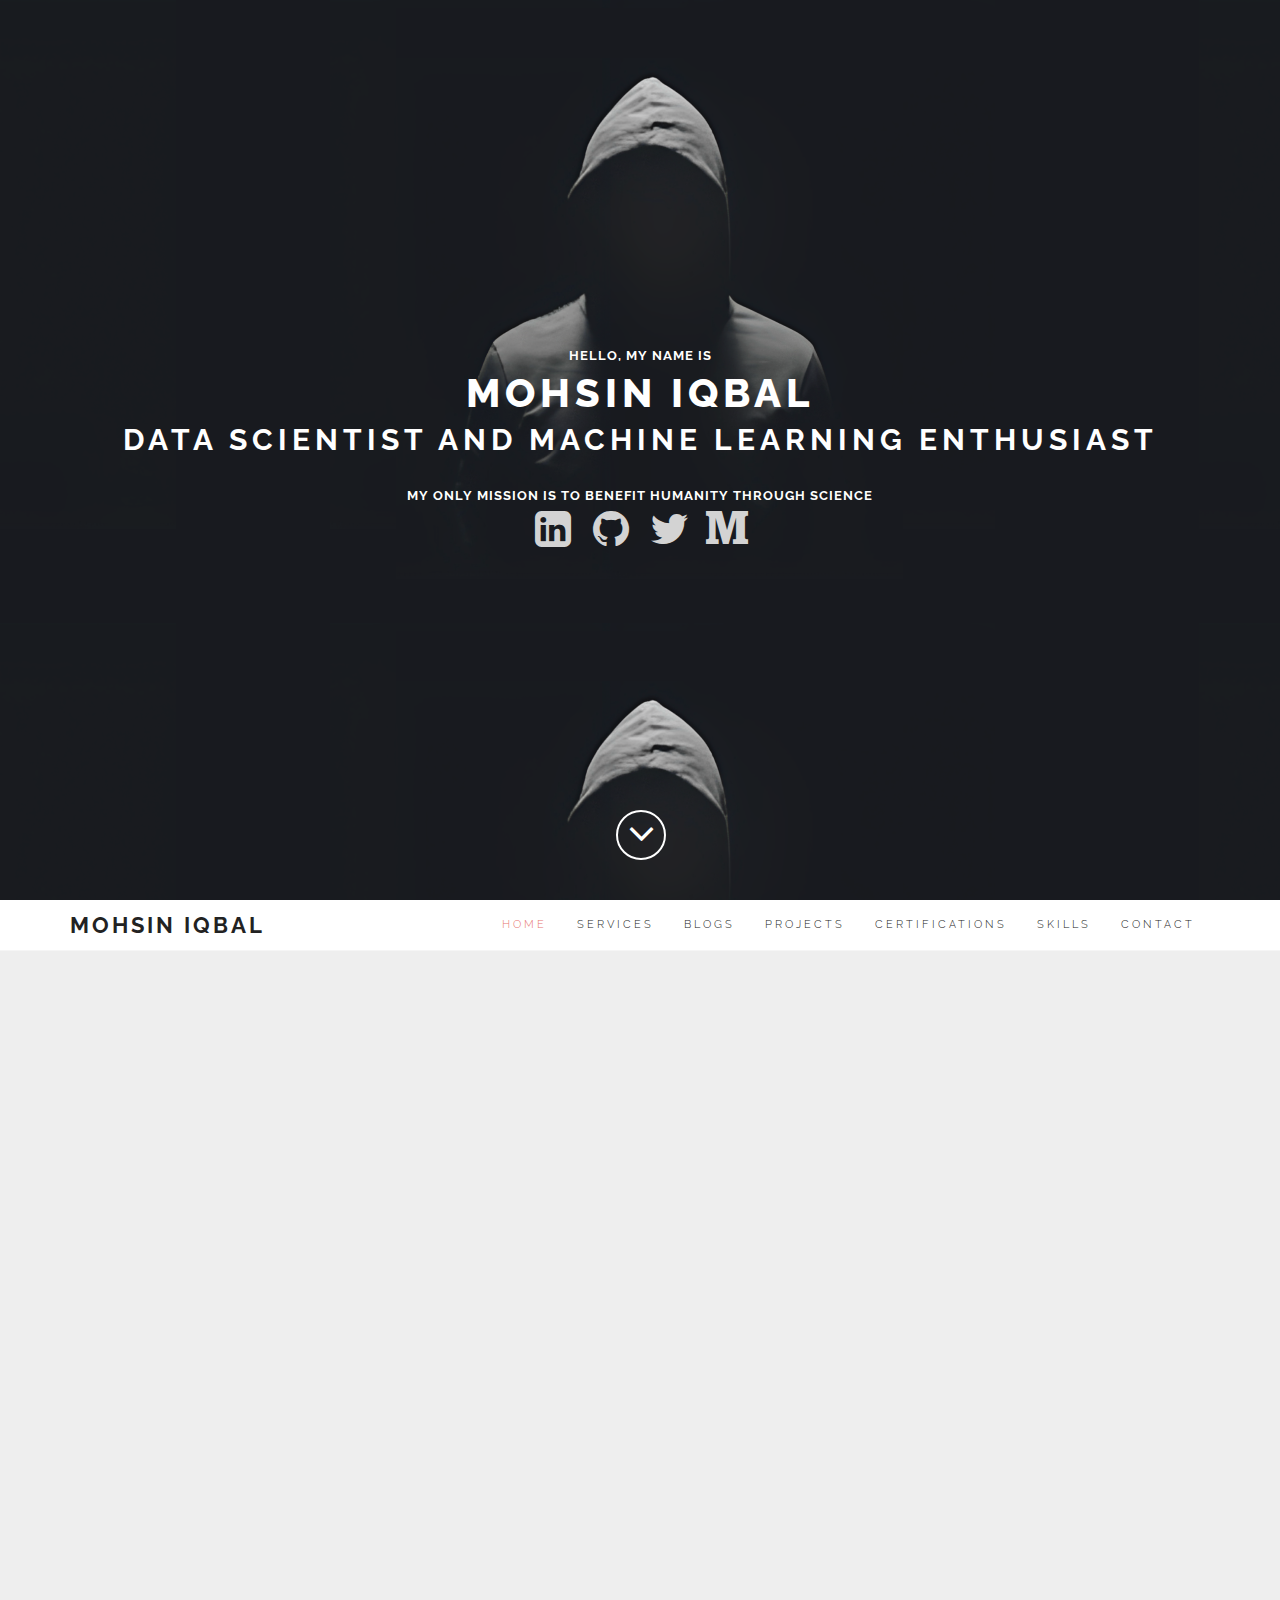
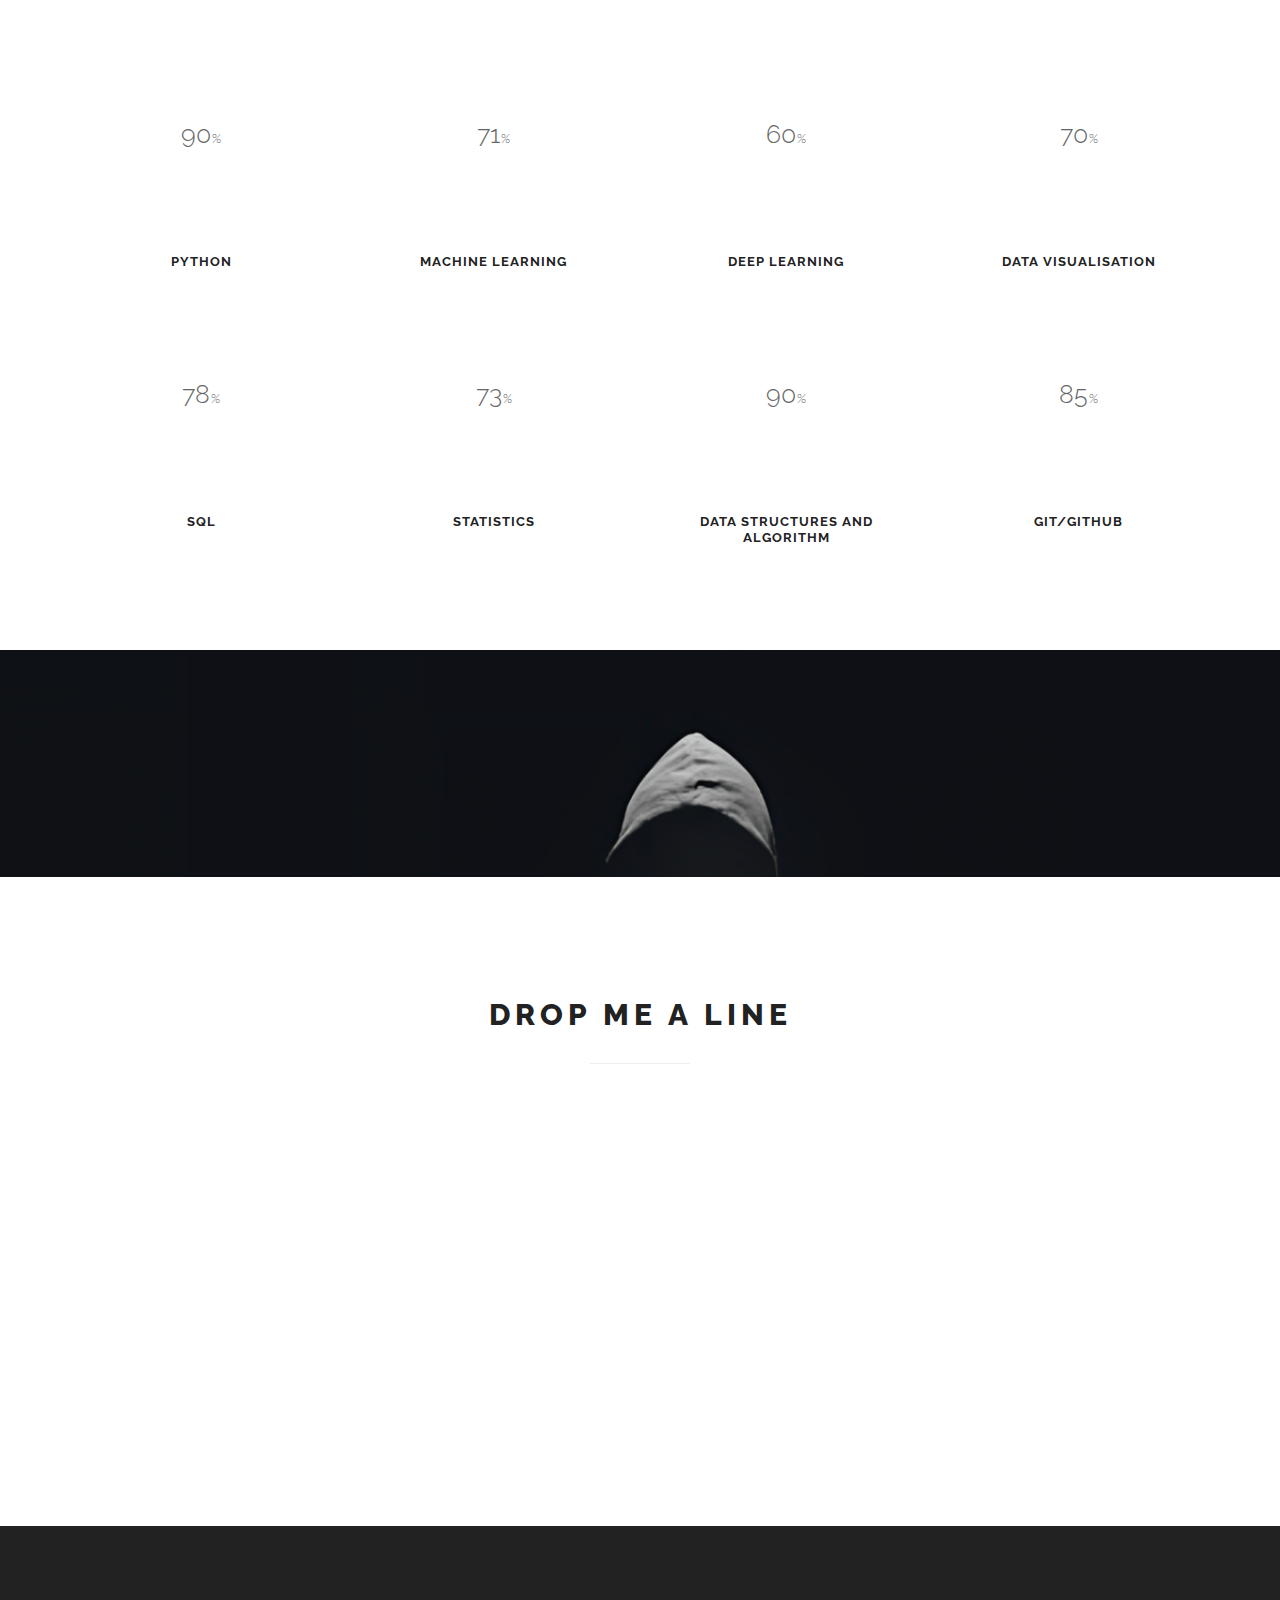
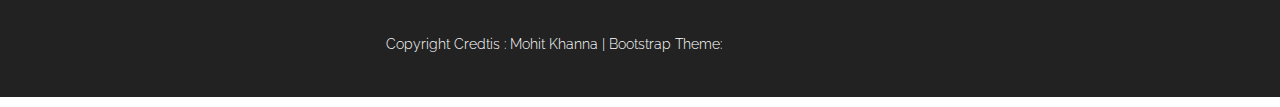
<file: index.html>
<!DOCTYPE html>
<html prefix="og: https://ogp.me/ns#">
<head>
	<meta charset="UTF-8">
	<meta property="og:title" content="Mohsin Iqbal" />
	<meta property="og:url" content="http://mohsinipk.github.io/" />
	<title>Mohsin Iqbal</title>
	<!-- CSS -->
	<link href="assets/bootstrap/css/bootstrap.min.css" rel="stylesheet" media="screen">
	<link href="assets/css/font-awesome.min.css" rel="stylesheet" media="screen">
	<link href="assets/css/simple-line-icons.css" rel="stylesheet" media="screen">
	<link href="assets/css/animate.css" rel="stylesheet">
    
	<!-- Custom styles CSS -->
	<link href="assets/css/style.css" rel="stylesheet" media="screen">
    
    <script src="assets/js/modernizr.custom.js"></script>
       
</head>
<body>

	<!-- Preloader -->

	<div id="preloader">
		<div id="status"></div>
	</div>

	<!-- Home start -->

	<section id="home" class="pfblock-image screen-height">
        <div class="home-overlay"></div>
		<div class="intro">
			<h3>Hello, my name is </h3>
			<h1>Mohsin Iqbal</h1>
			<h2>Data Scientist and Machine learning Enthusiast</h2>
			<h3>my only mission is to benefit humanity through science</h3>
			<div class="social_media">
				<a href="https://www.linkedin.com/in/mohsiniqbalpk/">
					<i class="fa fa-linkedin-square fa-3x fa-fw"></i>
				</a>
				<a href="https://github.com/mohsinipk">
					<i class="fa fa-github fa-3x fa-fw"></i>
				</a>

                <a href="https://twitter.com/MohsinIqbalpk">
					<i class="fa fa-twitter fa-3x fa-fw"></i>
				</a>
                <a href="https://medium.com/@MohsinIqbalpk">
					<i class="fa fa-medium fa-3x fa-fw"></i>
				</a>
			</div>
		</div>
        <a href="#services">
		<div class="scroll-down">
            <span>
                <i class="fa fa-angle-down fa-3x"></i>
            </span>
		</div>
        </a>

	</section>

	<!-- Home end -->

	<!-- Navigation start -->

	<header class="header">

		<nav class="navbar navbar-custom" role="navigation">

			<div class="container">

				<div class="navbar-header">
					<button type="button" class="navbar-toggle" data-toggle="collapse" data-target="#custom-collapse">
						<span class="sr-only">Toggle navigation</span>
						<span class="icon-bar"></span>
						<span class="icon-bar"></span>
						<span class="icon-bar"></span>
					</button>
					<a class="navbar-brand" href="index.html">Mohsin Iqbal</a>
				</div>

				<div class="collapse navbar-collapse" id="custom-collapse">
					<ul class="nav navbar-nav navbar-right">
						<li><a href="#home">Home</a></li>
						<li><a href="#services">Services</a></li>
                        <li><a href="#blogs">Blogs</a></li>
                        <li><a href="#portfolio">Projects</a></li>
						<li><a href="#certifications">Certifications</a></li>
                        <li><a href="#skills">Skills</a></li>
						<li><a href="#contact">Contact</a></li>
					</ul>
				</div>

			</div><!-- .container -->

		</nav>

	</header>

	<!-- Navigation end -->

    <!-- Services start -->

	<section id="services" class="pfblock pfblock-gray">
		<div class="container">
			<div class="row">

				<div class="col-sm-6 col-sm-offset-3">

					<div class="pfblock-header wow fadeInUp">
						<h2 class="pfblock-title">My current ventures</h2>
						<div class="pfblock-line"></div>
						<div class="pfblock-subtitle" align="justify" text-justify="distribute">
							<br>I am a Data science and Machine learning enthusiast. I am currently studing at the University of Central Punjab with a bachelors program on Computer Science. I love working with Data and solving the interesting patterns in it. 
                            I also have experience in working with popular data science libraries in Python as well with profficiency in SQL.
                            <br/>
							
              <br>While I do enjoy solving problems I am looking for data science roles as well. What I really love about the data science is the storytelling aspect of it that how anyone can express data in its own way? I love to explore and solve real world problems with the help of data science.
              Now, I am looking to work on water sewage problem in Pakistan.</br>
						<br>Along with my professional work, I enjoy following things like tech, podcasts, and my hobbies
                    includes competetive programming and playing cricket.</br>
					</div>
					</div>

				</div>

			</div>

			<div class="row">

				<div class="col-sm-3">

					<div class="iconbox wow slideInLeft">
						<div class="iconbox-icon">
							<span class="icon-settings"></span>
						</div>
						<div class="iconbox-text">
							<h3 class="iconbox-title">Machine Learning</h3>
							<div class="iconbox-desc">
                                Utilizing data and computational resources to improve predictive analysis.
							</div>
						</div>
					</div>

				</div>

				<div class="col-sm-3">

					<div class="iconbox wow slideInLeft">
						<div class="iconbox-icon">
							<span class="icon-chemistry"></span>
						</div>
						<div class="iconbox-text">
							<h3 class="iconbox-title">Data Science</h3>
							<div class="iconbox-desc">
                                Using data in a specific manner to get the best insights out of it.
							</div>
						</div>
					</div>

				</div>

				<div class="col-sm-3">

					<div class="iconbox wow slideInRight">
						<div class="iconbox-icon">
							<span class="icon-magnifier"></span>
						</div>
						<div class="iconbox-text">
							<h3 class="iconbox-title">Problem Solving</h3>
							<div class="iconbox-desc">
								Using analytical and critical thinking to solve real world problems. 
							</div>
						</div>
					</div>

				</div>

				<div class="col-sm-3">

					<div class="iconbox wow slideInRight">
						<div class="iconbox-icon">
							<span class="icon-graph"></span>
						</div>
						<div class="iconbox-text">
							<h3 class="iconbox-title">Deep Learning</h3>
							<div class="iconbox-desc">
								Use deep neural network to unlock the intelligence on unstructured data.
							</div>
						</div>
					</div>

				</div>

			</div><!-- .row -->
		</div><!-- .container -->
		

	</section>

	<!-- Services end -->
    
    <!-- Blog Section starts-->

    <section id="blogs" class="pfblock">
		<div class="container">
			<div class="row">

				<div class="col-sm-6 col-sm-offset-3">

					<div class="pfblock-header wow fadeInUp">
						<h2 class="pfblock-title">Blogs & Articles</h2>
						<div class="pfblock-line"></div>
						<div class="pfblock-subtitle">
							Here are some of my <a href="https://medium.com/@MohsinIqbalpk">blogs</a> i have written....
						</div>
					</div>

				</div>

			</div><!-- .row -->
            
            
            <div class="row">
                
	                <div class="col-xs-12 col-sm-4 col-md-4">
                    <a href="https://medium.com/@MohsinIqbalpk/starting-a-career-in-data-science-the-comprehensive-guide-2bcab8d7ec87">
                    <div class="grid wow zoomIn">
                        <figure class="effect-bubba">
                            <img src="assets/images/data.jpg" alt="img01"/>
                            <figcaption>
                                <h2><span>Starting a career in Data Science</span></h2>
                                <p>The omprehensive guide for begineers to take a start in data science.</p>
                            </figcaption>			
                        </figure>
                    </div>
                    </a>
                </div>
		    
			<div class="row">
                
				<div class="col-xs-12 col-sm-4 col-md-4">
				<a href="https://medium.com/@MohsinIqbalpk/data-science-projects-pathway-39d747b0988e">
				<div class="grid wow zoomIn">
					<figure class="effect-bubba">
						<img src="assets/images/data.jpg" alt="img01"/>
						<figcaption>
							<h2><span>Data Science Projects Pathway</span></h2>
							<p>Data Science projects are just like walking down a pathway.</p>
						</figcaption>			
					</figure>
				</div>
				</a>
			</div>
		    
			<div class="row">
                
				<div class="col-xs-12 col-sm-4 col-md-4">
				<a href="https://medium.com/@MohsinIqbalpk/big-data-vs-small-data-the-key-differences-you-need-to-know-14669a8d9814">
				<div class="grid wow zoomIn">
					<figure class="effect-bubba">
						<img src="assets/images/data.jpg" alt="img01"/>
						<figcaption>
							<h2><span>Big Data vs. Small Data</span></h2>
							<p>The Key Differences You Need to Know</p>
						</figcaption>			
					</figure>
				</div>
				</a>
			</div>
		
		    
		    </div>

	</section>

    <!-- Blog Section end-->

	<!-- Portfolio start -->

	<section id="portfolio" class="pfblock">
		<div class="container">
			<div class="row">

				<div class="col-sm-6 col-sm-offset-3">

					<div class="pfblock-header wow fadeInUp">
						<h2 class="pfblock-title">Projects</h2>
						<div class="pfblock-line"></div>
						<div class="pfblock-subtitle">
							Here are some of my projects i have been working on....
						</div>
					</div>

				</div>

			</div><!-- .row -->
            
            
            <div class="row">
                
	                <div class="col-xs-12 col-sm-4 col-md-4">
                    <a href="">
                    <div class="grid wow zoomIn">
                        <figure class="effect-bubba">
                            <img src="assets/images/covid.jpg" alt="img01"/>
                            <figcaption>
                                <h2><span>COVID-19 Detection using Chest X-Ray</span></h2>
                                <p>Leveraging chest x-ray scans and using Deep CNN nueral nets to perform automated diagnosis</p>
                            </figcaption>			
                        </figure>
                    </div>
                    </a>
                </div>
		    
	                <div class="col-xs-12 col-sm-4 col-md-4">
                    <a href="">
                    <div class="grid wow zoomIn">
                        <figure class="effect-bubba">
                            <img src="assets/images/retina.jpg" alt="img01"/>
                            <figcaption>
                                <h2><span>Diabetic retinopathy</span></h2>
                                <p>Medical Diagnosis of retina scans using Computer Vision </p>
                            </figcaption>			
                        </figure>
                    </div>
                    </a>
                </div>
		    
		    
		                <div class="col-xs-12 col-sm-4 col-md-4">
                    <a href="">
                    <div class="grid wow zoomIn">
                        <figure class="effect-bubba">
                            <img src="assets/images/detection.jpg" alt="img01"/>
                            <figcaption>
                                <h2><span>Car Damage Detection</span></h2>
                                <p>Mask R-CNN for Car Damage Detection</p>
                            </figcaption>			
                        </figure>
                    </div>
                    </a>
                </div>
		    
		</div>

	</section>

	<!-- Portfolio end -->

	<!-- Certification start  -->

	<section id="certifications" class="pfblock pfblock-gray">
		<div class="container">
			<div class="row">

				<div class="col-sm-6 col-sm-offset-3">

					<div class="pfblock-header wow fadeInUp">
						<h2 class="pfblock-title">Certifications</h2>
						<div class="pfblock-line"></div>
						<div class="pfblock-subtitle">
							Here are some of the latest certifications i have been certified on.
						</div>
					</div>

				</div>

			</div><!-- .row -->
			
			
		<div class="row">
                
            <div class="col-xs-12 col-sm-4 col-md-4">
                <a href="https://www.coursera.org/account/accomplishments/specialization/CFJU68ALR7MM">
                <div class="grid wow zoomIn">
                    <figure class="effect-bubba">
                        <img src="assets/images/GCP.png" alt="img01"/>
                        <figcaption>
                            <h2><span>People and Soft Skills for Professional and Personal Success</span></h2>
                        </figcaption>			
                    </figure>
                </div>
                </a>
            </div>

		<div class="col-xs-12 col-sm-4 col-md-4">
                    <a href="https://www.linkedin.com/learning/paths/become-a-data-scientist?lipi=urn%3Ali%3Apage%3Ad_flagship3_profile_view_base_certifications_details%3BLMiW86u5QRaK7FHwT4XR5g%3D%3D">
                    <div class="grid wow zoomIn">
                        <figure class="effect-bubba">
                            <img src="assets/images/certificate-5.jpg" alt="img01"/>
                            <figcaption>
                                <h2><span>Become a Data Scientist</span></h2>
                            </figcaption>			
                        </figure>
                    </div>
                    </a>
                </div>
	
	      <div class="col-xs-12 col-sm-4 col-md-4">
                    <a href="https://www.linkedin.com/learning/certificates/379fd32f1032f1e6e32e20fb3f5009349bd3eda52fe5ebfe42a98feef4319bc9">
                    <div class="grid wow zoomIn">
                        <figure class="effect-bubba">
                            <img src="assets/images/certificate-4.jpg" alt="img01"/>
                            <figcaption>
                                <h2><span>Big Data in the age of AI</span></h2>
                            </figcaption>			
                        </figure>
                    </div>
                    </a>
                </div>
			
                <div class="col-xs-12 col-sm-4 col-md-4">
                    <a href="https://graduation.udacity.com/confirm/EZ2EH7LD">
                    <div class="grid wow zoomIn">
                        <figure class="effect-bubba">
                            <img src="assets/images/item-6.jpg" alt="img01"/>
                            <figcaption>
                                <h2><span>AWS Machine Learning Foundations</span></h2>
                            </figcaption>			
                        </figure>
                    </div>
                    </a>
                </div>        
	       
                <div class="col-xs-12 col-sm-4 col-md-4">
                    <a href="https://courses.nvidia.com/certificates/c35827081ae2414e8e4661a90c95de7f/">
                    <div class="grid wow zoomIn">
                        <figure class="effect-bubba">
                            <img src="assets/images/certificate-6.jpg" alt="img01"/>
                            <figcaption>
                                <h2><span>Fundamentals of Deep Learning</span></h2>
                            </figcaption>			
                        </figure>
                    </div>
                    </a>
                </div>    
	</div>
	</div><!-- .contaier -->


	</section>
	<!-- Certification End  -->
    
    <!-- Skills start -->
    
    <section class="pfblock " id="skills">
		
			<div class="container">
			
				<div class="row skills">
					
					<div class="row">

                        <div class="col-sm-6 col-sm-offset-3">

                            <div class="pfblock-header wow fadeInUp">
                                <h2 class="pfblock-title">Skills</h2>
                                <div class="pfblock-line"></div>
                                <div class="pfblock-subtitle">
                                    A data scientist need prodigious range of skills and knowledge to improve the decision-making process.
									You name it. I have it.
                                </div>
                            </div>

                        </div>

                    </div><!-- .row -->
					
					<div class="col-sm-6 col-md-3 text-center">
						<span data-percent="90" class="chart easyPieChart" style="width: 140px; height: 140px; line-height: 140px;">
                            <span class="percent">90</span>
                        </span>
						<h3 class="text-center">Python</h3>
					</div>
					<div class="col-sm-6 col-md-3 text-center">
						<span data-percent="70" class="chart easyPieChart" style="width: 140px; height: 140px; line-height: 140px;">
                            <span class="percent">71</span>
                        </span>
						<h3 class="text-center">Machine Learning</h3>
					</div>
					<div class="col-sm-6 col-md-3 text-center">
						<span data-percent="80" class="chart easyPieChart" style="width: 140px; height: 140px; line-height: 140px;">
                            <span class="percent">60</span>
                        </span>
						<h3 class="text-center">Deep Learning</h3>
					</div>
					<div class="col-sm-6 col-md-3 text-center">
						<span data-percent="85" class="chart easyPieChart" style="width: 140px; height: 140px; line-height: 140px;">
                            <span class="percent">70</span>
                        </span>
						<h3 class="text-center">Data Visualisation</h3>
					</div>
					<div class="col-sm-6 col-md-3 text-center">
						<span data-percent="85" class="chart easyPieChart" style="width: 140px; height: 140px; line-height: 140px;">
                            <span class="percent">78</span>
                        </span>
						<h3 class="text-center">SQL</h3>
					</div>
					<div class="col-sm-6 col-md-3 text-center">
						<span data-percent="90" class="chart easyPieChart" style="width: 140px; height: 140px; line-height: 140px;">
                            <span class="percent">73</span>
                        </span>
						<h3 class="text-center">Statistics</h3>
					</div>
					<div class="col-sm-6 col-md-3 text-center">
						<span data-percent="90" class="chart easyPieChart" style="width: 140px; height: 140px; line-height: 140px;">
                            <span class="percent">90</span>
                        </span>
						<h3 class="text-center">Data Structures and Algorithm</h3>
					</div>
					
					<div class="col-sm-6 col-md-3 text-center">
						<span data-percent="90" class="chart easyPieChart" style="size:60; width: 140px; height: 140px; line-height: 140px;">
                            <span class="percent">85</span>
                        </span>
						<h3 class="text-center">Git/GitHub</h3>
					</div>
          
					
				</div><!--End row -->
			
			</div>
		

        
    </section>

    <!-- Skills end -->

	<!-- CallToAction start -->

	<section class="calltoaction">
		<div class="container">

			<div class="row">

				<div class="col-md-12 col-lg-12">
					<h2 class="wow slideInRight" data-wow-delay=".1s"> Connect with me socially</h2>
					<div class="calltoaction-decription wow slideInRight" data-wow-delay=".2s">
					</div>
				</div>

				<div class="col-md-12 col-lg-12 calltoaction-btn wow slideInRight" data-wow-delay=".3s">
					<a href="https://www.linkedin.com/in/mohsiniqbalpk/" class="btn btn-lg">Linkedin</a>
				</div>

			</div><!-- .row -->
		</div><!-- .container -->
	</section>

	<!-- CallToAction end -->

	<!-- Contact start -->

	<section id="contact" class="pfblock">
		<div class="container">
			<div class="row">

				<div class="col-sm-6 col-sm-offset-3">

					<div class="pfblock-header">
						<h2 class="pfblock-title">Drop me a Line</h2>
						<div class="pfblock-line"></div>
					</div>

				</div>

			</div><!-- .row -->

			<div class="row">

				<div class="col-sm-6 col-sm-offset-3">

					<form method="POST" action="https://formspree.io/f/mzbwlnqj"">
						<div class="ajax-hidden">
							<div class="form-group wow fadeInUp">
								<label class="sr-only" for="c_name">Name</label>
								<input type="text" id="c_name" class="form-control" name="name" placeholder="Name">
							</div>

							<div class="form-group wow fadeInUp" data-wow-delay=".1s">
								<label class="sr-only" for="c_email">Email</label>
								<input type="email" id="c_email" class="form-control" name="email" placeholder="E-mail">
							</div>

							<div class="form-group wow fadeInUp" data-wow-delay=".2s">
								<textarea class="form-control" id="c_message" name="message" rows="7" placeholder="Message"></textarea>
							</div>

							<button type="submit" class="btn btn-lg btn-block wow fadeInUp" data-wow-delay=".3s">Send Message</button>
							<input type="hidden" name="_subject" value="Getting in touch with Mohit Khanna" />
							<input type="hidden" name="_next" value=thankyou.html />
						</div>
						<div class="ajax-response"></div>
					</form>

				</div>

			</div><!-- .row -->
		</div><!-- .container -->
	</section>

	<!-- Contact end -->

	<!-- Footer start -->

	<footer id="footer">
		<div class="container">
			<div class="row">

				<div class="col-sm-12">

					<ul class="social-links">
						<li><a href="https://medium.com/@MohsinIqbalpk" class="wow fadeInUp" data-wow-delay=".1s"><i class="fa fa-medium"></i></a></li>
						<li><a href="https://www.linkedin.com/in/mohsiniqbalpk/" class="wow fadeInUp" data-wow-delay=".2s"><i class="fa fa-linkedin-square"></i></a></li>
					</ul>

                    <p class="copyright">
                        Copyright Credtis : Mohit Khanna | Bootstrap Theme: <a href="http://www.bootstrapzero.com/bootstrap-template/clean" class="wow fadeInUp">Clean Bootstrap Template</a>
					</p>

				</div>

			</div><!-- .row -->
		</div><!-- .container -->
	</footer>

	<!-- Footer end -->

	<!-- Scroll to top -->

	<div class="scroll-up">
		<a href="#home"><i class="fa fa-angle-up"></i></a>
	</div>
    
    <!-- Scroll to top end-->

	<!-- Javascript files -->

	<script src="assets/js/jquery-1.11.1.min.js"></script>
	<script src="assets/bootstrap/js/bootstrap.min.js"></script>
	<script src="assets/js/jquery.parallax-1.1.3.js"></script>
	<script src="assets/js/imagesloaded.pkgd.js"></script>
	<script src="assets/js/jquery.sticky.js"></script>
	<script src="assets/js/smoothscroll.js"></script>
	<script src="assets/js/wow.min.js"></script>
    <script src="assets/js/jquery.easypiechart.js"></script>
    <script src="assets/js/waypoints.min.js"></script>
    <script src="assets/js/jquery.cbpQTRotator.js"></script>
	<script src="assets/js/custom.js"></script>

</body>
</html>

					</p>

				</div>

			</div><!-- .row -->
		</div><!-- .container -->
	</footer>

	<!-- Footer end -->

	<!-- Scroll to top -->

	<div class="scroll-up">
		<a href="#home"><i class="fa fa-angle-up"></i></a>
	</div>
    
    <!-- Scroll to top end-->

	<!-- Javascript files -->

	<script src="assets/js/jquery-1.11.1.min.js"></script>
	<script src="assets/bootstrap/js/bootstrap.min.js"></script>
	<script src="assets/js/jquery.parallax-1.1.3.js"></script>
	<script src="assets/js/imagesloaded.pkgd.js"></script>
	<script src="assets/js/jquery.sticky.js"></script>
<!--	<script src="assets/js/smoothscroll.js"></script> -->
	<script src="assets/js/wow.min.js"></script>
    <script src="assets/js/jquery.easypiechart.js"></script>
    <script src="assets/js/waypoints.min.js"></script>
    <script src="assets/js/jquery.cbpQTRotator.js"></script>
	<script src="assets/js/custom.js"></script>

</body>
</html>
</file>
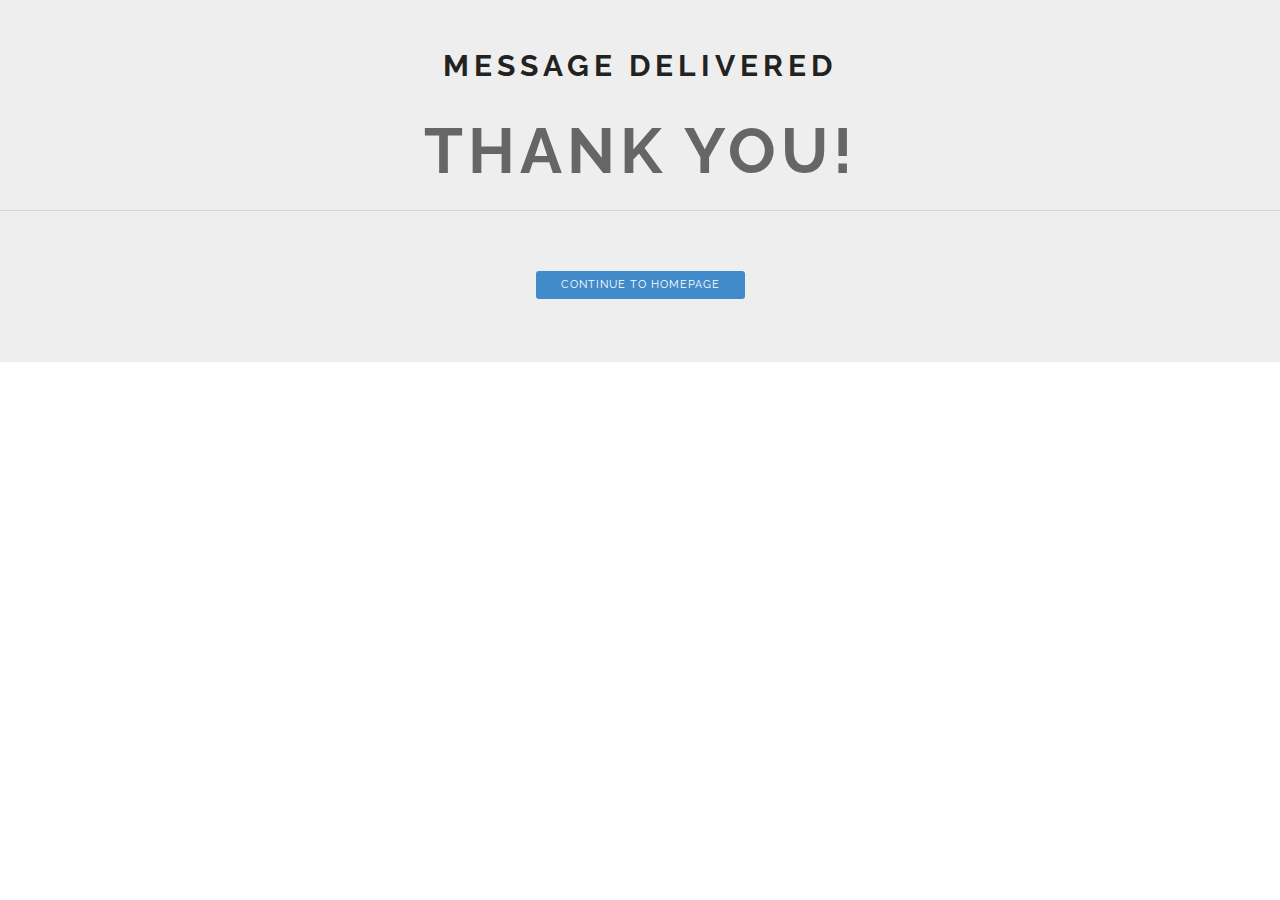
<file: thankyou.html>
<html lang="en">
<head>
	<meta http-equiv="Content-Type" content="text/html; charset=utf-8">     

	<meta name="viewport" content="width=device-width,initial-scale=1.0">
	<!-- format scss -->
		<title>My Digital Portfolio - Mohit Khanna</title>
	<!-- CSS -->
	<link href="assets/bootstrap/css/bootstrap.min.css" rel="stylesheet" media="screen">
	<link href="assets/css/font-awesome.min.css" rel="stylesheet" media="screen">
	<link href="assets/css/simple-line-icons.css" rel="stylesheet" media="screen">
	<link href="assets/css/animate.css" rel="stylesheet">
    
	<!-- Custom styles CSS -->
	<link href="assets/css/style.css" rel="stylesheet" media="screen">
    
    <script src="assets/js/modernizr.custom.js"></script>   
	<!-- webfont google -->	                         
</head>
<body>  
	
<div class="jumbotron text-xs-center">
  <center><h2 class="display-3">Message Delivered</h1> </center>
  <center><h1 class="display-3">Thank You!</h1> </center>
	<p> </p>
  <hr>
<p> </p> <br>
  <p class="lead">
     <center> <a class="btn btn-primary btn-sm" href="https://mohit2008.github.io" role="button">Continue to homepage</a> <center>
  </p>
</div>
	
	
</body>
</html>
</file>
<file: assets/css/simple-line-icons.css>
@font-face {
	font-family: 'Simple-Line-Icons';
	src:url('../fonts/Simple-Line-Icons.eot');
	src:url('../fonts/Simple-Line-Icons.eot?#iefix') format('embedded-opentype'),
		url('../fonts/Simple-Line-Icons.woff') format('woff'),
		url('../fonts/Simple-Line-Icons.ttf') format('truetype'),
		url('../fonts/Simple-Line-Icons.svg#Simple-Line-Icons') format('svg');
	font-weight: normal;
	font-style: normal;
}

/* Use the following CSS code if you want to use data attributes for inserting your icons */
[data-icon]:before {
	font-family: 'Simple-Line-Icons';
	content: attr(data-icon);
	speak: none;
	font-weight: normal;
	font-variant: normal;
	text-transform: none;
	line-height: 1;
	-webkit-font-smoothing: antialiased;
	-moz-osx-font-smoothing: grayscale;
}

/* Use the following CSS code if you want to have a class per icon */
/*
Instead of a list of all class selectors,
you can use the generic selector below, but it's slower:
[class*="icon-"] {
*/
.icon-user-female, .icon-user-follow, .icon-user-following, .icon-user-unfollow, .icon-trophy, .icon-screen-smartphone, .icon-screen-desktop, .icon-plane, .icon-notebook, .icon-moustache, .icon-mouse, .icon-magnet, .icon-energy, .icon-emoticon-smile, .icon-disc, .icon-cursor-move, .icon-crop, .icon-credit-card, .icon-chemistry, .icon-user, .icon-speedometer, .icon-social-youtube, .icon-social-twitter, .icon-social-tumblr, .icon-social-facebook, .icon-social-dropbox, .icon-social-dribbble, .icon-shield, .icon-screen-tablet, .icon-magic-wand, .icon-hourglass, .icon-graduation, .icon-ghost, .icon-game-controller, .icon-fire, .icon-eyeglasses, .icon-envelope-open, .icon-envelope-letter, .icon-bell, .icon-badge, .icon-anchor, .icon-wallet, .icon-vector, .icon-speech, .icon-puzzle, .icon-printer, .icon-present, .icon-playlist, .icon-pin, .icon-picture, .icon-map, .icon-layers, .icon-handbag, .icon-globe-alt, .icon-globe, .icon-frame, .icon-folder-alt, .icon-film, .icon-feed, .icon-earphones-alt, .icon-earphones, .icon-drop, .icon-drawer, .icon-docs, .icon-directions, .icon-direction, .icon-diamond, .icon-cup, .icon-compass, .icon-call-out, .icon-call-in, .icon-call-end, .icon-calculator, .icon-bubbles, .icon-briefcase, .icon-book-open, .icon-basket-loaded, .icon-basket, .icon-bag, .icon-action-undo, .icon-action-redo, .icon-wrench, .icon-umbrella, .icon-trash, .icon-tag, .icon-support, .icon-size-fullscreen, .icon-size-actual, .icon-shuffle, .icon-share-alt, .icon-share, .icon-rocket, .icon-question, .icon-pie-chart, .icon-pencil, .icon-note, .icon-music-tone-alt, .icon-music-tone, .icon-microphone, .icon-loop, .icon-logout, .icon-login, .icon-list, .icon-like, .icon-home, .icon-grid, .icon-graph, .icon-equalizer, .icon-dislike, .icon-cursor, .icon-control-start, .icon-control-rewind, .icon-control-play, .icon-control-pause, .icon-control-forward, .icon-control-end, .icon-calendar, .icon-bulb, .icon-bar-chart, .icon-arrow-up, .icon-arrow-right, .icon-arrow-left, .icon-arrow-down, .icon-ban, .icon-bubble, .icon-camcorder, .icon-camera, .icon-check, .icon-clock, .icon-close, .icon-cloud-download, .icon-cloud-upload, .icon-doc, .icon-envelope, .icon-eye, .icon-flag, .icon-folder, .icon-heart, .icon-info, .icon-key, .icon-link, .icon-lock, .icon-lock-open, .icon-magnifier, .icon-magnifier-add, .icon-magnifier-remove, .icon-paper-clip, .icon-paper-plane, .icon-plus, .icon-pointer, .icon-power, .icon-refresh, .icon-reload, .icon-settings, .icon-star, .icon-symbol-female, .icon-symbol-male, .icon-target, .icon-volume-1, .icon-volume-2, .icon-volume-off, .icon-users {
	font-family: 'Simple-Line-Icons';
	speak: none;
	font-style: normal;
	font-weight: normal;
	font-variant: normal;
	text-transform: none;
	line-height: 1;
	-webkit-font-smoothing: antialiased;
}
.icon-user-female:before {
	content: "\e000";
}
.icon-user-follow:before {
	content: "\e002";
}
.icon-user-following:before {
	content: "\e003";
}
.icon-user-unfollow:before {
	content: "\e004";
}
.icon-trophy:before {
	content: "\e006";
}
.icon-screen-smartphone:before {
	content: "\e010";
}
.icon-screen-desktop:before {
	content: "\e011";
}
.icon-plane:before {
	content: "\e012";
}
.icon-notebook:before {
	content: "\e013";
}
.icon-moustache:before {
	content: "\e014";
}
.icon-mouse:before {
	content: "\e015";
}
.icon-magnet:before {
	content: "\e016";
}
.icon-energy:before {
	content: "\e020";
}
.icon-emoticon-smile:before {
	content: "\e021";
}
.icon-disc:before {
	content: "\e022";
}
.icon-cursor-move:before {
	content: "\e023";
}
.icon-crop:before {
	content: "\e024";
}
.icon-credit-card:before {
	content: "\e025";
}
.icon-chemistry:before {
	content: "\e026";
}
.icon-user:before {
	content: "\e005";
}
.icon-speedometer:before {
	content: "\e007";
}
.icon-social-youtube:before {
	content: "\e008";
}
.icon-social-twitter:before {
	content: "\e009";
}
.icon-social-tumblr:before {
	content: "\e00a";
}
.icon-social-facebook:before {
	content: "\e00b";
}
.icon-social-dropbox:before {
	content: "\e00c";
}
.icon-social-dribbble:before {
	content: "\e00d";
}
.icon-shield:before {
	content: "\e00e";
}
.icon-screen-tablet:before {
	content: "\e00f";
}
.icon-magic-wand:before {
	content: "\e017";
}
.icon-hourglass:before {
	content: "\e018";
}
.icon-graduation:before {
	content: "\e019";
}
.icon-ghost:before {
	content: "\e01a";
}
.icon-game-controller:before {
	content: "\e01b";
}
.icon-fire:before {
	content: "\e01c";
}
.icon-eyeglasses:before {
	content: "\e01d";
}
.icon-envelope-open:before {
	content: "\e01e";
}
.icon-envelope-letter:before {
	content: "\e01f";
}
.icon-bell:before {
	content: "\e027";
}
.icon-badge:before {
	content: "\e028";
}
.icon-anchor:before {
	content: "\e029";
}
.icon-wallet:before {
	content: "\e02a";
}
.icon-vector:before {
	content: "\e02b";
}
.icon-speech:before {
	content: "\e02c";
}
.icon-puzzle:before {
	content: "\e02d";
}
.icon-printer:before {
	content: "\e02e";
}
.icon-present:before {
	content: "\e02f";
}
.icon-playlist:before {
	content: "\e030";
}
.icon-pin:before {
	content: "\e031";
}
.icon-picture:before {
	content: "\e032";
}
.icon-map:before {
	content: "\e033";
}
.icon-layers:before {
	content: "\e034";
}
.icon-handbag:before {
	content: "\e035";
}
.icon-globe-alt:before {
	content: "\e036";
}
.icon-globe:before {
	content: "\e037";
}
.icon-frame:before {
	content: "\e038";
}
.icon-folder-alt:before {
	content: "\e039";
}
.icon-film:before {
	content: "\e03a";
}
.icon-feed:before {
	content: "\e03b";
}
.icon-earphones-alt:before {
	content: "\e03c";
}
.icon-earphones:before {
	content: "\e03d";
}
.icon-drop:before {
	content: "\e03e";
}
.icon-drawer:before {
	content: "\e03f";
}
.icon-docs:before {
	content: "\e040";
}
.icon-directions:before {
	content: "\e041";
}
.icon-direction:before {
	content: "\e042";
}
.icon-diamond:before {
	content: "\e043";
}
.icon-cup:before {
	content: "\e044";
}
.icon-compass:before {
	content: "\e045";
}
.icon-call-out:before {
	content: "\e046";
}
.icon-call-in:before {
	content: "\e047";
}
.icon-call-end:before {
	content: "\e048";
}
.icon-calculator:before {
	content: "\e049";
}
.icon-bubbles:before {
	content: "\e04a";
}
.icon-briefcase:before {
	content: "\e04b";
}
.icon-book-open:before {
	content: "\e04c";
}
.icon-basket-loaded:before {
	content: "\e04d";
}
.icon-basket:before {
	content: "\e04e";
}
.icon-bag:before {
	content: "\e04f";
}
.icon-action-undo:before {
	content: "\e050";
}
.icon-action-redo:before {
	content: "\e051";
}
.icon-wrench:before {
	content: "\e052";
}
.icon-umbrella:before {
	content: "\e053";
}
.icon-trash:before {
	content: "\e054";
}
.icon-tag:before {
	content: "\e055";
}
.icon-support:before {
	content: "\e056";
}
.icon-size-fullscreen:before {
	content: "\e057";
}
.icon-size-actual:before {
	content: "\e058";
}
.icon-shuffle:before {
	content: "\e059";
}
.icon-share-alt:before {
	content: "\e05a";
}
.icon-share:before {
	content: "\e05b";
}
.icon-rocket:before {
	content: "\e05c";
}
.icon-question:before {
	content: "\e05d";
}
.icon-pie-chart:before {
	content: "\e05e";
}
.icon-pencil:before {
	content: "\e05f";
}
.icon-note:before {
	content: "\e060";
}
.icon-music-tone-alt:before {
	content: "\e061";
}
.icon-music-tone:before {
	content: "\e062";
}
.icon-microphone:before {
	content: "\e063";
}
.icon-loop:before {
	content: "\e064";
}
.icon-logout:before {
	content: "\e065";
}
.icon-login:before {
	content: "\e066";
}
.icon-list:before {
	content: "\e067";
}
.icon-like:before {
	content: "\e068";
}
.icon-home:before {
	content: "\e069";
}
.icon-grid:before {
	content: "\e06a";
}
.icon-graph:before {
	content: "\e06b";
}
.icon-equalizer:before {
	content: "\e06c";
}
.icon-dislike:before {
	content: "\e06d";
}
.icon-cursor:before {
	content: "\e06e";
}
.icon-control-start:before {
	content: "\e06f";
}
.icon-control-rewind:before {
	content: "\e070";
}
.icon-control-play:before {
	content: "\e071";
}
.icon-control-pause:before {
	content: "\e072";
}
.icon-control-forward:before {
	content: "\e073";
}
.icon-control-end:before {
	content: "\e074";
}
.icon-calendar:before {
	content: "\e075";
}
.icon-bulb:before {
	content: "\e076";
}
.icon-bar-chart:before {
	content: "\e077";
}
.icon-arrow-up:before {
	content: "\e078";
}
.icon-arrow-right:before {
	content: "\e079";
}
.icon-arrow-left:before {
	content: "\e07a";
}
.icon-arrow-down:before {
	content: "\e07b";
}
.icon-ban:before {
	content: "\e07c";
}
.icon-bubble:before {
	content: "\e07d";
}
.icon-camcorder:before {
	content: "\e07e";
}
.icon-camera:before {
	content: "\e07f";
}
.icon-check:before {
	content: "\e080";
}
.icon-clock:before {
	content: "\e081";
}
.icon-close:before {
	content: "\e082";
}
.icon-cloud-download:before {
	content: "\e083";
}
.icon-cloud-upload:before {
	content: "\e084";
}
.icon-doc:before {
	content: "\e085";
}
.icon-envelope:before {
	content: "\e086";
}
.icon-eye:before {
	content: "\e087";
}
.icon-flag:before {
	content: "\e088";
}
.icon-folder:before {
	content: "\e089";
}
.icon-heart:before {
	content: "\e08a";
}
.icon-info:before {
	content: "\e08b";
}
.icon-key:before {
	content: "\e08c";
}
.icon-link:before {
	content: "\e08d";
}
.icon-lock:before {
	content: "\e08e";
}
.icon-lock-open:before {
	content: "\e08f";
}
.icon-magnifier:before {
	content: "\e090";
}
.icon-magnifier-add:before {
	content: "\e091";
}
.icon-magnifier-remove:before {
	content: "\e092";
}
.icon-paper-clip:before {
	content: "\e093";
}
.icon-paper-plane:before {
	content: "\e094";
}
.icon-plus:before {
	content: "\e095";
}
.icon-pointer:before {
	content: "\e096";
}
.icon-power:before {
	content: "\e097";
}
.icon-refresh:before {
	content: "\e098";
}
.icon-reload:before {
	content: "\e099";
}
.icon-settings:before {
	content: "\e09a";
}
.icon-star:before {
	content: "\e09b";
}
.icon-symbol-female:before {
	content: "\e09c";
}
.icon-symbol-male:before {
	content: "\e09d";
}
.icon-target:before {
	content: "\e09e";
}
.icon-volume-1:before {
	content: "\e09f";
}
.icon-volume-2:before {
	content: "\e0a0";
}
.icon-volume-off:before {
	content: "\e0a1";
}
.icon-users:before {
	content: "\e001";
}
</file>
<file: assets/css/style.css>
@import url(https://fonts.googleapis.com/css?family=Raleway:400,300,500,700,800);
@import url(https://fonts.googleapis.com/css?family=Lobster);

/*!
 * Clean v2.0.0
 * Homepage: http://scripteden.com
 * Copyright 2015 Script Eden
 * Licensed under MIT
*/

body {
	font: 300 14px/1.8 'Raleway', sans-serif;
	color: #666;
	overflow-x: hidden;
}

img {
	max-width: 100%;
	height: auto;
}

a {
	color: #E7746F;
}

a:hover {
	text-decoration: none;
	color: #999;
}

/* ---------------------------------------------- /*
 * Transition elsements
/* ---------------------------------------------- */


.navbar a,
.form-control {
	-webkit-transition: all 0.4s ease-in-out 0s;
	   -moz-transition: all 0.4s ease-in-out 0s;
		-ms-transition: all 0.4s ease-in-out 0s;
		 -o-transition: all 0.4s ease-in-out 0s;
			transition: all 0.4s ease-in-out 0s;
}

a,
.btn {
	-webkit-transition: all 0.125s ease-in-out 0s;
	   -moz-transition: all 0.125s ease-in-out 0s;
		-ms-transition: all 0.125s ease-in-out 0s;
		 -o-transition: all 0.125s ease-in-out 0s;
			transition: all 0.125s ease-in-out 0s;
}

/* ---------------------------------------------- /*
 * Reset box-shadow
/* ---------------------------------------------- */

.btn,
.form-control,
.form-control:hover,
.form-control:focus,
.navbar-custom .dropdown-menu {
	-webkit-box-shadow: none;
			box-shadow: none;
}

/* ---------------------------------------------- /*
 * Typography
/* ---------------------------------------------- */

h1, h2, h3, h4, h5, h6 {
	font: 700 40px/1.2 Raleway, sans-serif;
	text-transform: uppercase;
	letter-spacing: 5px;
	margin: 5px 0 5px;
	color: #222;
}

h2 {
	font-size: 30px;
	margin: 0 0 30px;
}

h3 {
	font-size: 13px;
	letter-spacing: 1px;
	margin: 0 0 5px;
}

h4 {
	font-size: 12px;
	letter-spacing: 1px;
}

h5 {
	font-size: 12px;
	letter-spacing: 1px;
	font-weight: 400;
}

h6 {
	font-size: 11px;
	letter-spacing: 1px;
	font-weight: 400;
}

/* ---------------------------------------------- /*
 * Reset border-radius
/* ---------------------------------------------- */

.btn,
.iconbox,
.progress,
#filter li,
.scroll-up a,
.form-control,
.input-group-addon {
	-webkit-border-radius: 3px;
	   -moz-border-radius: 3px;
		 -o-border-radius: 3px;
			border-radius: 3px;
}


/* ---------------------------------------------- /*
 * Input-group
/* ---------------------------------------------- */

.input-group .form-control {
	z-index: auto;
}

.input-group-addon {
	background: #D8E1E4;
	border: 2px solid #D8E1E4;
	padding: 6px 15px;
	font-weight: 700;
}

/* ---------------------------------------------- /*
 * Inputs styles
/* ---------------------------------------------- */

.form-control {
	background: #FFF;
	border: 1px solid #D8E1E4;
	font-size: 12px;
	padding: 0 15px;
}

.form-control:focus{
    border-color: rgba(135, 135, 135, 0.7);
}

.input-lg,
.form-horizontal .form-group-lg .form-control {
	height: 38px;
	font-size: 13px;
}

.input-sm,
.form-horizontal .form-group-sm .form-control {
	font-size: 11px;
	height: 30px;
}

textarea.form-control {
	padding: 15px;
    max-width: 100%;
    min-width: 100%;
}

/* ---------------------------------------------- /*
 * Custom button style
/* ---------------------------------------------- */

.btn {
	font-family: Raleway, sans-serif;
	text-transform: uppercase;
	letter-spacing: 1px;
	font-size: 13px;
	padding: 8px 26px;
	border: 0;
}

.btn:hover,
.btn:focus,
.btn:active,
.btn.active {
	outline: inherit !important;
}

/* Button size */

.btn-lg,
.btn-group-lg > .btn {
	padding: 10px 25px;
	font-size: 13px;
    background: rgba(17, 17, 17, 0.8);
    color: #fff;
}
.btn-lg:hover,
.btn-group-lg > .btn:hover{
    background: rgba(17, 17, 17, 1.8);
    color: #fff;
}

.btn-sm,
.btn-group-sm > .btn {
	padding: 6px 25px;
	font-size: 11px;
}

.btn-xs,
.btn-group-xs > .btn {
	padding: 5px 25px;
	font-size: 10px;
}

.btn .icon-before {
	margin-right: 6px;
}

.btn .icon-after {
	margin-left: 6px;
}

/* ---------------------------------------------- /*
 * General Styles
/* ---------------------------------------------- */

.pfblock {
	padding: 120px 0 100px;
}

.pfblock-gray {
	background: rgb(238 238 238);
}

.pfblock-image {
	padding: 0;
}

.calltoaction h1,
.calltoaction h2,
.calltoaction h3,
.calltoaction h4,
.calltoaction h5,
.calltoaction h6,
.pfblock-image,
.pfblock-image h1,
.pfblock-image h2,
.pfblock-image h3,
.pfblock-image h4,
.pfblock-image h5,
.pfblock-image h6 {
	color: #fff;
}

.pfblock-header {
	text-align: center;
	margin: 0 0 60px;
}

.pfblock-header-left {
	text-align: left;
}

.pfblock-header-left .pfblock-line {
	width: inherit;
	margin: 30px 0;
}

.pfblock-title{
    font-weight: 800;
}

.pfblock-subtitle {
	font-family: Raleway, "Times New Roman", Times, sans-serif;
	font-style: normal;
	font-size: 18px;
}

.pfblock-line {
	background: rgb(238 238 238);
	width: 100px;
	height: 1px;
	margin: 30px auto;
}

.pfblock-icon {
	font-size: 32px;
}
.calltoaction *{
    text-align: center;
}
.calltoaction {
    background: url(../images/banda.png);
	background-color: #222;
	background-repeat: no-repeat;
	background-position: 0 0;
	-webkit-background-size: cover;
	   -moz-background-size: cover;
		 -o-background-size: cover;
			background-size: cover;
	padding: 50px 0;
	color: #999;
}

.calltoaction h2 {
	font-size: 20px;
	letter-spacing: 1px;
	margin-bottom: 5px;
}

.calltoaction-decription{
    padding-top: 20px;
    padding-bottom: 30px;
    font-size: 20px;
    color: #fff;
}

.calltoaction-btn {
	text-align: center;
}

.calltoaction-btn > .btn {
    background: rgb(238 238 238);
    color: #111;
	margin-top: 5px;
	margin-bottom: 5px;
}
.calltoaction-btn > .btn:hover{
    background: #87DEAE;
}

.long-down {
	margin-bottom: 40px;
}

/* ---------------------------------------------- /*
 * Home
/* ---------------------------------------------- */

#home {
	background: url(../images/cover.jpg);
	background-color: #222;
	background-attachment: fixed;
	background-repeat: no-repeat;
	background-position: 50% 50%;
	-webkit-background-size: cover;
	   -moz-background-size: cover;
		 -o-background-size: cover;
			background-size: cover;
	padding: 0;
}

.home-overlay {
    background-color: rgba(44, 62, 80, 0.3);
    background-image: url("../images/banda.png");
    background-repeat: repeat;
    height: 100%;
    left: 0;
    position: absolute;
    top: 0;
    width: 100%;
    z-index: 0;
}

.intro {
	position: absolute;
	width: 100%;
	top: 50%;
	left: 0;
	text-align: center;
	-webkit-transform: translate(0%, -50%);
	   -moz-transform: translate(0%, -50%);
		-ms-transform: translate(0%, -50%);
		 -o-transform: translate(0%, -50%);
			transform: translate(0%, -50%);
	padding: 0 15px;
}

.intro h1{
    font-weight: 800;
}

.start {
	font-family: Raleway, "Times New Roman", Times, sans-serif;
	font-size: 16px;
	font-style: normal;
	text-transform: none;
	margin: 15px 0;
}

/* ---------------------------------------------- /*
 * Servise
/* ---------------------------------------------- */

.iconbox {
	background: #fff;
	border-bottom: 1px solid #d4d4d4;
	text-align: center;
	padding: 40px 20px;
	margin: 0 0 20px;
}

.iconbox-icon {
	margin: 0 0 15px;
	font-size: 32px;
	color: #222;
}

.iconbox-title {
	margin: 0 0 15px;
	padding: 0;
}

/* ---------------------------------------------- /*
 * Skills
/* ---------------------------------------------- */

.chart {
    display: inline-block;
    height: 140px;
    margin: 50px 0;
    position: relative;
    text-align: center;
    width: 140px;
}
.chart canvas {
    left: 0;
    position: absolute;
    top: 0;
}
.percent {
    display: inline-block;
    font-size: 25px;
    font-weight: 300;
    line-height: 140px;
    z-index: 2;
}
.percent:after {
    content: "%";
    font-size: 50%;
    margin-left: 0.1em;
}

/* ---------------------------------------------- /*
 * Contact
/* ---------------------------------------------- */

.ajax-response {
	text-align: center;
}

/* ---------------------------------------------- /*
 * Footer
/* ---------------------------------------------- */

#footer {
	background: #222;
	text-align: center;
	padding: 40px 0;
	color: #FFF;
}

.copyright {
	margin: 0;
}

.copyright a{
    border-bottom: 1px dotted #fff;
}

#footer span{
    animation-iteration-count: infinite;
    -webkit-animation-iteration-count: infinite;
    color: #ff5252;
}

.social_media a {color: #D2D2D2;}
.social_media a:hover, #intro .social_media a:focus {color: #87DEAE;}

.social-links {
	list-style: none;
	padding: 0;
	margin: 0 0 20px;
}

.social-links li {
	display: inline-block;
	margin: 5px;
}

.social-links a {
	width: 36px;
	height: 36px;
	display: block;
	line-height: 35px;
	text-align: center;
	border: 1px solid rgba(255, 255, 255, .1);
	-webkit-border-radius: 3px;
	   -moz-border-radius: 3px;
			border-radius: 3px;
	font-size: 14px;
	color: rgba(255, 255, 255, .2);
}

.social-links a:hover {
	border: 1px solid rgba(255, 255, 255, .5);
	color: rgba(255, 255, 255, .8);
}

/* ---------------------------------------------- /*
 * Navigation
/* ---------------------------------------------- */

.header {
	border-bottom: 1px solid #f5f5f5;
	position: relative;
	width: 100%;
	z-index: 998;
}

.navbar-custom {
	border: 0;
	border-radius: 0;
	margin: 0;
	text-transform: uppercase;
	font-family: Raleway, sans-serif;
}

.navbar-custom,
.navbar-custom .dropdown-menu {
	background: #fff;
	padding: 0;
}

.navbar-custom .navbar-brand,
.navbar-custom .navbar-nav > li > a,
.navbar-custom .navbar-nav .dropdown-menu > li > a {
	font-size: 11px;
	letter-spacing: 3px;
	color: #222;
}

.navbar-custom .nav li.active,
.navbar-custom .nav li a:hover,
.navbar-custom .nav li a:focus,
.navbar-custom .navbar-nav > li.active a {
	background: none;
	outline: 0;
	color: #E7746F;
}

.navbar-custom .navbar-brand {
	font-weight: 700;
	font-size: 22px;
    font-family: Raleway, sans-serif;
}

.navbar-custom .dropdown-menu {
	border: 0;
	border-top: 2px solid #E7746F;
	border-radius: 0;
}

.navbar-custom .dropdown-menu > li > a {
	padding: 10px 20px;
}

.navbar-custom .nav .open > a,
.navbar-custom .dropdown-menu > li > a:hover,
.navbar-custom .dropdown-menu > li > a:focus {
	background: #f5f5f5;
}

.navbar-custom .navbar-toggle .icon-bar {
	background: #222;
}

/* ---------------------------------------------- /*
 * Scroll to top
/* ---------------------------------------------- */

.scroll-up {
	position: fixed;
	display: none;
	z-index: 999;
	bottom: 2em;
	right: 2em;
}

.scroll-up a {
	background-color: rgba(135, 135, 135, 0.5);
	display: block;
	width: 35px;
	height: 35px;
	text-align: center;
	color: #fff;
	font-size: 15px;
	line-height: 30px;
}

.scroll-up a:hover,
.scroll-up a:active {
	background-color: rgba(235, 235, 235, .8);
	color: #e7746f;
}

/* ---------------------------------------------- /*
 *Scroll Down
/* ---------------------------------------------- */

.scroll-down {
	position: absolute;
	left: 50%;
	bottom: 40px;
	border: 2px solid #fff;
	border-radius: 50%;
	height: 50px;
	width: 50px;
	margin-left: -24px;
	display: block;
	z-index: 10;
    text-align: center;
}

.scroll-down span{
    position: relative;
    color: #fff;
    -webkit-animation-name: drop;
	-webkit-animation-duration: 1s;
	-webkit-animation-timing-function: linear;
	-webkit-animation-delay: 0s;
	-webkit-animation-iteration-count: infinite;
	-webkit-animation-play-state: running;
	animation-name: drop;
	animation-duration: 1s;
	animation-timing-function: linear;
	animation-delay: 0s;
	animation-iteration-count: infinite;
	animation-play-state: running;
}

@-webkit-keyframes drop	{
	0%   { top:0px;  opacity: 0;}
	30%  { top:10px; opacity: 1;}
	100% { top:25px; opacity: 0;}
}

@keyframes drop	{
	0%   { top:0px;  opacity: 0;}
	30%  { top:10px; opacity: 1;}
	100% { top:25px; opacity: 0;}
}

/* ---------------------------------------------- /*
 * Preloader
/* ---------------------------------------------- */

#preloader {
	background: #FFF;
	bottom: 0;
	left: 0;
	position: fixed;
	right: 0;
	top: 0;
	z-index: 9999;
}

#status {
	background-image: url(../images/preloader.gif);
	background-position: center;
	background-repeat: no-repeat;
	height: 200px;
	left: 50%;
	margin: -100px 0 0 -100px;
	position: absolute;
	top: 50%;
	width: 200px;
}

/* ---------------------------------------------- /*
 * Media
/* ---------------------------------------------- */

@media (max-width: 767px) {

	.calltoaction {
		text-align: center;
	}

}

@media (max-width: 480px) {

	h1 {
		font-size: 34px;
		letter-spacing: 3px;
	}

	h2 {
		font-size: 24px;
		margin: 0 0 30px;
		letter-spacing: 3px;
	}

}


/*--------------------------------*/
/***** Portfolio Common style *****/
/*--------------------------------*/

.grid {
	position: relative;
	clear: both;
	margin: 0 auto;
	padding: 1em 0 4em;
	max-width: 100%;
	list-style: none;
	text-align: center;
}

.grid h2{
    font-size: 20px;
}

.grid figure {
	position: relative;
	float: left;
	overflow: hidden;
	margin: 10px 1%;
	min-width: 100%;
	max-width: 100%;
	height: auto;
	background: #3085a3;
	text-align: center;
	cursor: pointer;
}

.grid figure img {
	position: relative;
	display: block;
	min-height: auto;
	max-width: 100%;
	opacity: 0.8;
}

.grid figure figcaption {
	padding: 2em;
	color: #fff;
	text-transform: uppercase;
	font-size: 1.25em;
	-webkit-backface-visibility: hidden;
	backface-visibility: hidden;
}

.grid figure figcaption::before,
.grid figure figcaption::after {
	pointer-events: none;
}

.grid figure figcaption,
.grid figure figcaption > a {
	position: absolute;
	top: 0;
	left: 0;
	width: 100%;
	height: 100%;
}

/* Anchor will cover the whole item by default */
/* For some effects it will show as a button */
.grid figure figcaption > a {
	z-index: 1000;
	text-indent: 200%;
	white-space: nowrap;
	font-size: 0;
	opacity: 0;
}

.grid figure h2 {
	word-spacing: -0.15em;
	font-weight: 300;
}

.grid figure h2 span {
	font-weight: 800;
}

.grid figure h2,
.grid figure p {
	margin: 0;
}

.grid figure p {
	letter-spacing: 1px;
	font-size: 68.5%;
}

/*---------------*/
/***** Bubba *****/
/*---------------*/

figure.effect-bubba {
	background: #9e5406;
}

figure.effect-bubba img {
	opacity: 0.7;
	-webkit-transition: opacity 0.35s;
	transition: opacity 0.35s;
}

figure.effect-bubba:hover img {
	opacity: 0.4;
}

figure.effect-bubba figcaption::before,
figure.effect-bubba figcaption::after {
	position: absolute;
	top: 30px;
	right: 30px;
	bottom: 30px;
	left: 30px;
	content: '';
	opacity: 0;
	-webkit-transition: opacity 0.35s, -webkit-transform 0.35s;
	transition: opacity 0.35s, transform 0.35s;
}

figure.effect-bubba figcaption::before {
	border-top: 1px solid #fff;
	border-bottom: 1px solid #fff;
	-webkit-transform: scale(0,1);
	transform: scale(0,1);
}

figure.effect-bubba figcaption::after {
	border-right: 1px solid #fff;
	border-left: 1px solid #fff;
	-webkit-transform: scale(1,0);
	transform: scale(1,0);
}

figure.effect-bubba h2 {
	padding-top: 10%;
	-webkit-transition: -webkit-transform 0.35s;
	transition: transform 0.35s;
	-webkit-transform: translate3d(0,-20px,0);
	transform: translate3d(0,-20px,0);
    color: #fff;
}

figure.effect-bubba p {
	padding: 20px 2.5em;
	opacity: 0;
	-webkit-transition: opacity 0.35s, -webkit-transform 0.35s;
	transition: opacity 0.35s, transform 0.35s;
	-webkit-transform: translate3d(0,20px,0);
	transform: translate3d(0,20px,0);
}

figure.effect-bubba:hover figcaption::before,
figure.effect-bubba:hover figcaption::after {
	opacity: 1;
	-webkit-transform: scale(1);
	transform: scale(1);
}

figure.effect-bubba:hover h2,
figure.effect-bubba:hover p {
	opacity: 1;
	-webkit-transform: translate3d(0,0,0);
	transform: translate3d(0,0,0);
}

/*-----------------------*/
/***** Quote Rotator *****/
/*-----------------------*/

.cbp-qtrotator {
	position: relative;
	margin: 3em auto 0em auto;
	max-width: 90%;
	width: 90%;
}

.cbp-qtrotator .cbp-qtcontent {
	position: absolute;
	min-height: 200px;
	border-top: 1px solid #f4f4f4;
	border-bottom: 1px solid #f4f4f4;
	padding: 2em 0;
	top: 0;
	z-index: 0;
	opacity: 0;
	width: 100%;
}

.no-js .cbp-qtrotator .cbp-qtcontent {
	border-bottom: none;
}

.cbp-qtrotator .cbp-qtcontent.cbp-qtcurrent,
.no-js .cbp-qtrotator .cbp-qtcontent {
	position: relative; 
	z-index: 100;
	pointer-events: auto;
	opacity: 1;
}

.cbp-qtrotator .cbp-qtcontent:before,
.cbp-qtrotator .cbp-qtcontent:after {
	content: " ";
	display: table;
}

.cbp-qtrotator .cbp-qtcontent:after {
	clear: both;
}

.cbp-qtprogress {
	position: absolute;
	background: #FF5252;
	height: 1px;
	width: 0%;
	top: 0;
	z-index: 1000;
}

.cbp-qtrotator blockquote {
	margin: 0;
	padding: 0;
    border: 0;
    font-size: 12px;
}

.cbp-qtrotator blockquote p {
	font-size: 2em;
	color: #888;
	font-weight: 300;
	margin: 0.4em 0 1em;
}

.cbp-qtrotator blockquote footer {
	font-size: 1.2em;
}

.cbp-qtrotator blockquote footer:before {
	content: '― ';
}

.cbp-qtrotator .cbp-qtcontent img {
	float: right;
	margin-left: 3em;
}

/* Example for media query */
@media screen and (max-width: 30.6em) { 

	.cbp-qtrotator {
		font-size: 70%;
	}

	.cbp-qtrotator img {
		width: 80px;
	}

}
</file>
